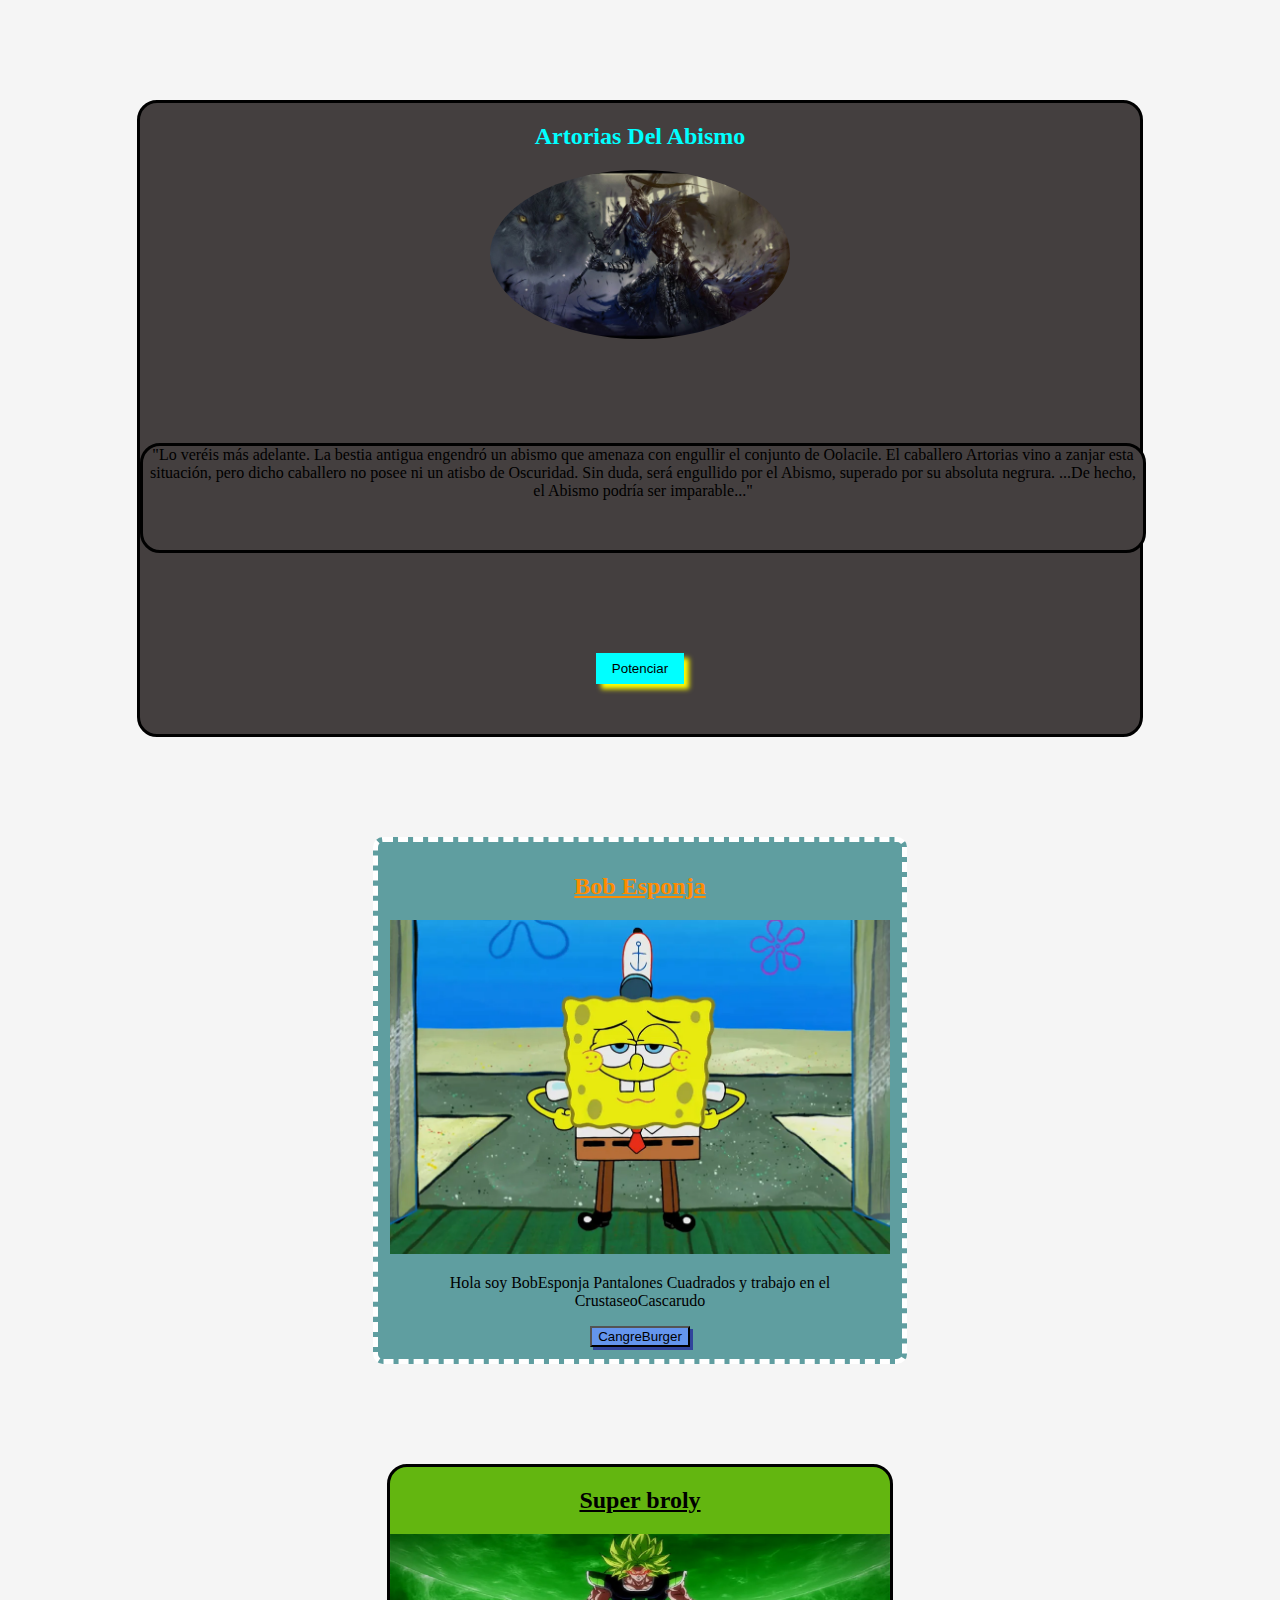
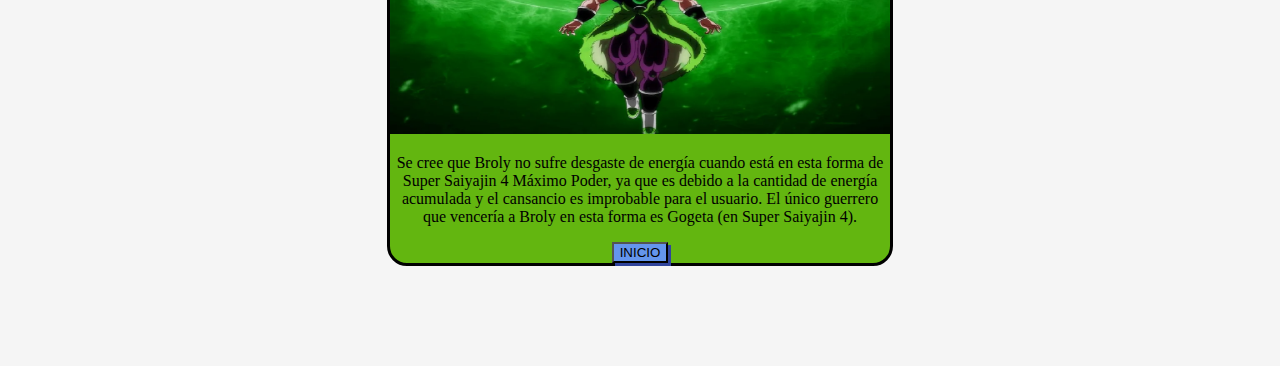
<file: index.html>
<!DOCTYPE html>
<html lang="es">
<head>
    <meta charset="UTF-8">
    <meta http-equiv="X-UA-Compatible" content="IE=edge">
    <meta name="viewport" content="width=device-width, initial-scale=1.0">
    <link rel="stylesheet" type="text/css" href="assets/css/estilos.css">
    <title>Taller Git Y Git Hub</title>
</head>
<body>
    <div class="StarWarsPeliculas">
        <h2>
           Artorias Del Abismo
        </h2>
       <img src="assets/img/ArtoriasDelAbismoCuadro.jpg" heath="200" width="200 "alt="Elimperiocontraataca">
      <p class="StarWarsPeliculas"> "Lo veréis más adelante. La bestia antigua engendró un abismo que amenaza con engullir el conjunto de Oolacile. El caballero Artorias vino a zanjar esta situación, pero dicho caballero no posee ni un atisbo de Oscuridad. Sin duda, será engullido por el Abismo, superado por su absoluta negrura. ...De hecho, el Abismo podría ser imparable..."</p>
       <button class="btn-VerPeliculas"> Potenciar</button>
  </div>

  <div class="bob">
    <h2> <u>Bob Esponja</u></h2>
    <img class="imagen" src="assets/img/bobesponja.webp" >
    <p>Hola soy BobEsponja Pantalones Cuadrados y trabajo en el CrustaseoCascarudo</p>
    <button class="btn">CangreBurger<a href=""></a></button>
</div>

<div class="broly">
    <h2><u>Super broly</u></h2>
    <img class="imagen" src="assets/img/broly.jpg" width="300" height="200">
    <p>Se cree que Broly no sufre desgaste de energía cuando está en esta forma de Super Saiyajin 4 Máximo Poder, ya que es
        debido a la cantidad de energía acumulada y el cansancio es improbable para el usuario. El único guerrero que
        vencería a Broly en esta forma es Gogeta (en Super Saiyajin 4).</p>
    <button class="btn">INICIO</button>
</div>

</body>
</html>
</file>
<file: assets/css/estilos.css>
body{
  background-color:whitesmoke;
}
.broly{
  background-color: rgb(99, 182, 16);
  width: 500px;
  border-radius: 20px;
  text-align: center;
  margin: 100px auto 100px auto;
  border: 3px solid #000;
}
.StarWarsPeliculas{
  background-color: rgb(68, 63, 63);
  width: 1000px;
  border-radius: 20px;
  text-align: center;
  margin: 100px auto 100px auto;
  border: 3px solid #000;
  padding-bottom: 50px;
}
.StarWarsPeliculas h2{
  color: aqua;
}
.StarWarsPeliculas img{
  width: 300px;
  border-radius: 100%;
  border-bottom: 10px;
}
.btn-VerPeliculas{
  background-color: aqua;
  border: none;
  padding: 0.5rem 1rem;
  box-shadow: 5px 5px 5px yellow;
  cursor: pointer;
}
.btn-VerPeliculas:hover{
  background-color: azure;
}
.bob{
  background-color: cadetblue;width: 500px;border-radius: 10px;border-top-left-radius: 10px;text-align: center;margin: 100px auto 100px auto;border: 5px dashed #FFFFFF;padding: 12px;
}
.bob h2{
  color: darkorange;
}
.btn{box-shadow: 3px 3px #30449C;background-color:cornflowerblue;cursor: pointer;
}

.btn:hover{
  background-color:skyblue ;
}
.imagen{
  width: 500px;
}
</file>
